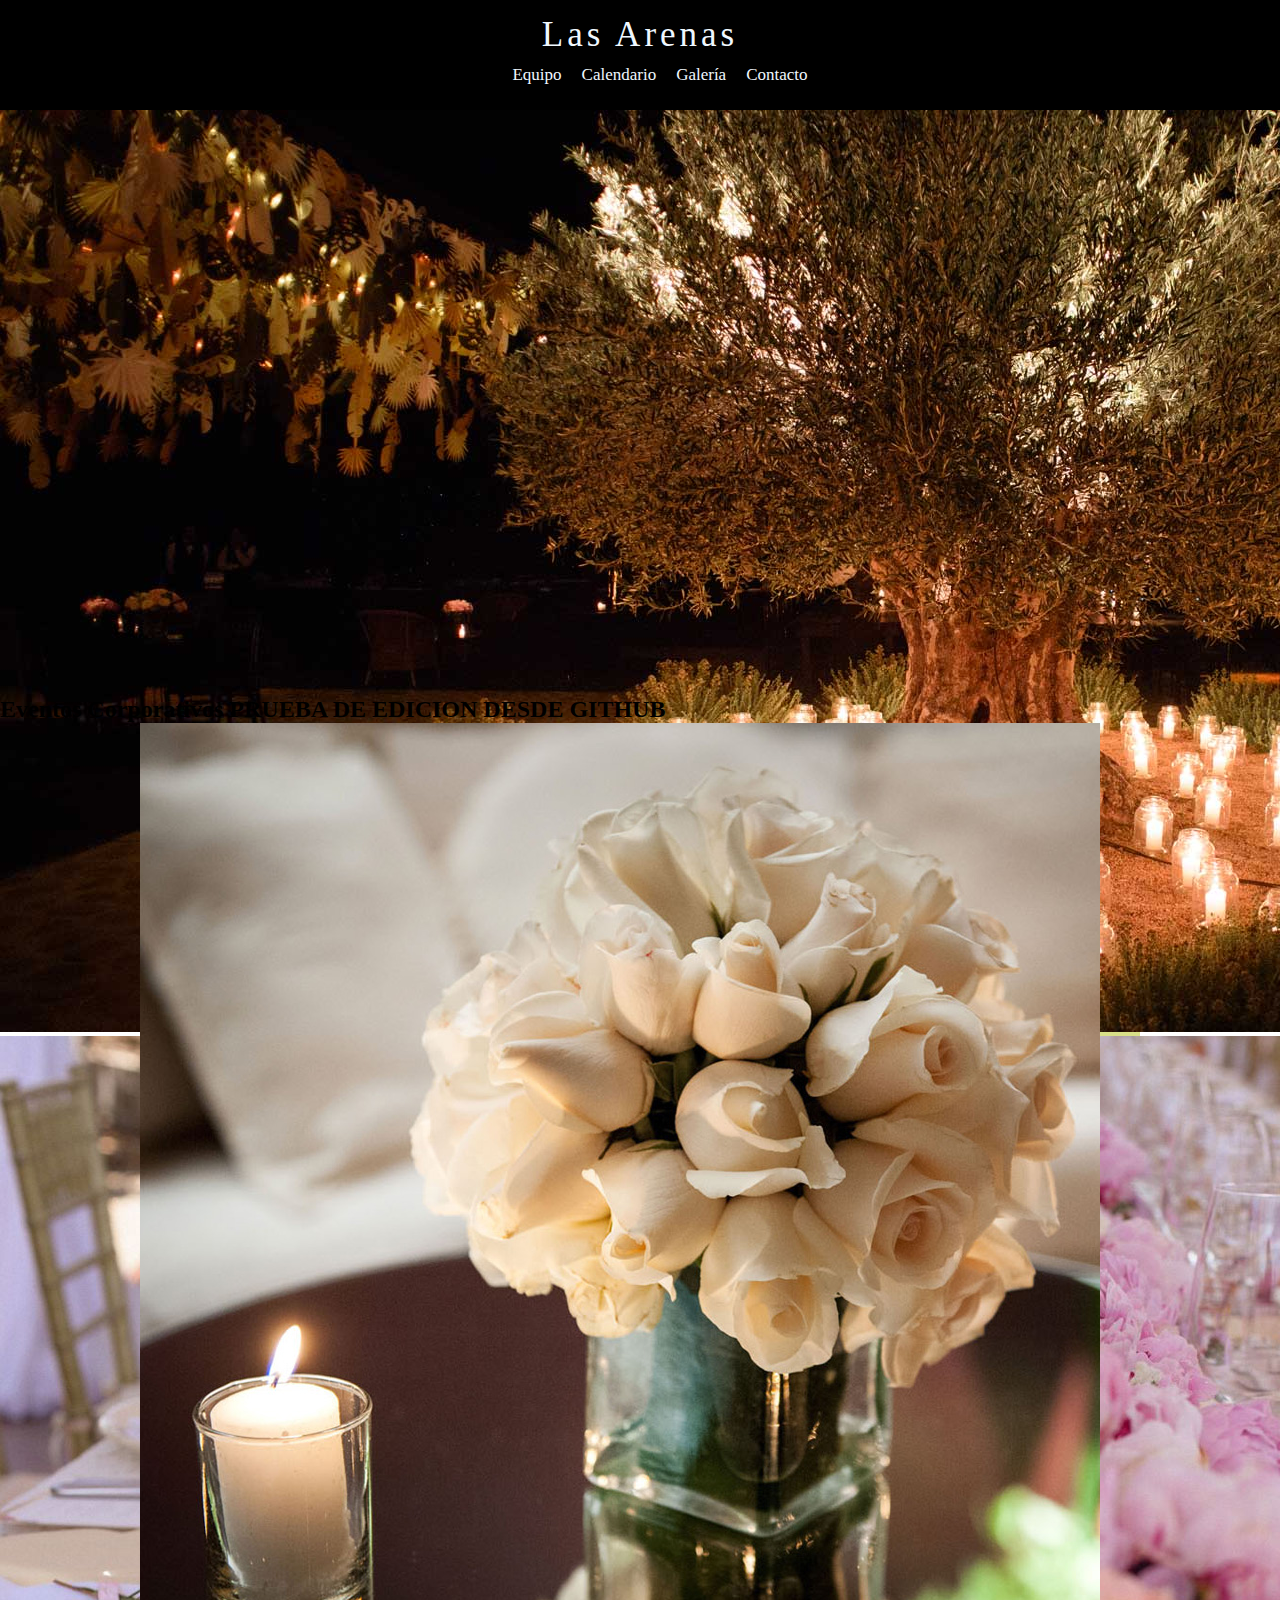
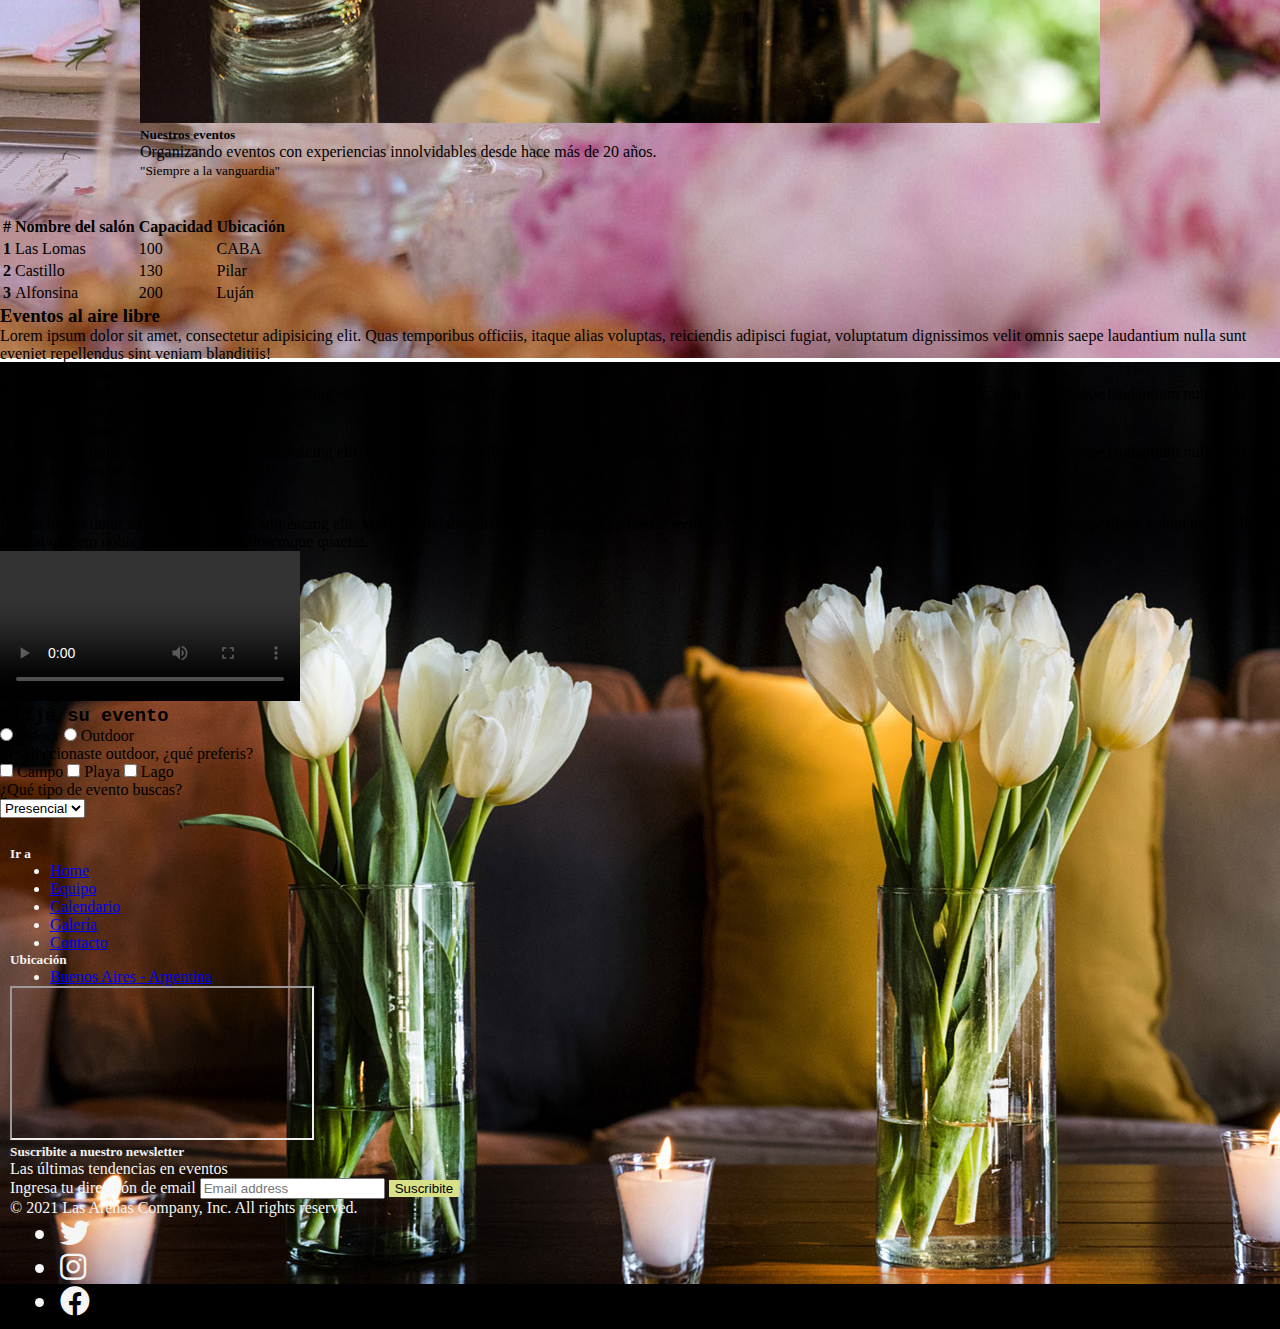
<file: index.html>
<!DOCTYPE html>
<html lang="es">
<head>
    <meta charset="UTF-8">
    <meta http-equiv="X-UA-Compatible" content="IE=edge">
    <meta name="viewport" content="width=device-width, initial-scale=1.0">
    <title>Las Arenas Eventos Corporativos</title>
    <!-- BOOTSTRAP  -->
    <link href="https://cdn.jsdelivr.net/npm/bootstrap@5.1.3/dist/css/bootstrap.min.css" rel="stylesheet" integrity="sha384-1BmE4kWBq78iYhFldvKuhfTAU6auU8tT94WrHftjDbrCEXSU1oBoqyl2QvZ6jIW3" crossorigin="anonymous">
    <link rel="stylesheet" href="https://cdnjs.cloudflare.com/ajax/libs/font-awesome/5.11.2/css/all.min.css"/>
    <!-- MI CSS STYLE -->
    <link rel="stylesheet" href="./css/styles.css">
    <!-- GOOGLE FONTS -->
    <link href="https://fonts.googleapis.com/css2?family=Great+Vibes&display=swap" rel="stylesheet">
    <!-- KEYWORDS -->
    <meta name="keywords" content="evento, fiesta, festejo, reunion, corporativo">
<!-- META DESCRIPTION -->
    <meta name="description" content="Organizamos tu evento corporativo/empresarial: virtual, hibrido o presencial">
</head>  

<body>
    <header>
        <h1><a class="lasArenas" href="./index.html">Las Arenas</a></h1>

<!-------------- ESTE ES EL NAV -------------->
        <nav class="navegación">
            <ul class="menu">
                <li><a href="./pages/equipo.html">Equipo</a></li>
                <li><a href="./pages/calendario.html">Calendario</a></li>
                <li><a href="./pages/galeria.html">Galería</a></li>
                <li><a href="./pages/contacto.html">Contacto</a></li>
            </ul>
        </nav>
    </header>

    <!-------------- ESTE ES EL MAIN -------------->
    <main>
<!-- BOOTSTRAP CAROUSEL -->
        <section>
            <div id="carouselExampleSlidesOnly" class="carousel slide" data-bs-ride="carousel">
                <div class="carousel-inner">
                    <div class="carousel-item active" data-bs-interval="2000">
                    <img src="./multimedia/arbol.jpg" class="d-block w-100" alt="fotoEvento1">
                    </div>
                    <div class="carousel-item" data-bs-interval="5000">
                    <img src="./multimedia/mesaflores.jpg" class="d-block w-100" alt="mesaevento">
                    </div>
                <div class="carousel-item" data-bs-interval="5000">
                    <img src="./multimedia/slide-principal5.jpg" class="d-block w-100" alt="evento1">    
                        </div>
                </div>
            </div>
        </section>
<br>
<br>
<h2>Eventos Corporativos PRUEBA DE EDICION DESDE GITHUB</h2>
       
<!-- BOOTSTRAP CARDS -->
<div class="card mb-3 sa" style="max-width: 1000px;">
    <div class="row g-0">
        <div class="col-md-4">
            <img src="./multimedia/Home-bio.jpg" class="img-fluid rounded-start" alt="florero">
        </div>
        <div class="col-md-8">
            <div class="card-body">
                <h5 class="card-title">Nuestros eventos</h5>
                <p class="card-text">Organizando eventos con experiencias innolvidables desde hace más de 20 años.</p>
                <p class="card-text"><small class="text-muted">"Siempre a la vanguardia"</small></p>
            </div>
        </div>
    </div>
</div>
<br>
<br>
        <!-- BOOTSTRAP TABLA -->
        <section class="container-fluid">
            <div class="row">
            <table class="table table-striped">
            <thead>
            <tr>
                <th scope="col">#</th>
                <th scope="col">Nombre del salón</th>
                <th scope="col">Capacidad</th>
                <th scope="col">Ubicación</th>
                </tr>
            </thead>
            <tbody>
                <tr>
                <th scope="row">1</th>
                <td>Las Lomas</td>
                <td>100</td>
                <td>CABA</td>
                </tr>
                <tr>
                <th scope="row">2</th>
                <td>Castillo</td>
                <td>130</td>
                <td>Pilar</td>
                </tr>
                <tr>
                <th scope="row">3</th>
                <td>Alfonsina</td>
                <td>200</td>
                <td>Luján</td>
            </tr>
            </tbody>
            </table>
        </div>
        </section>

    <section class="container-fluid">
        <div class="row">
            <div class="col-md-4"><h3>Eventos al aire libre</h3>
                <p>Lorem ipsum dolor sit amet, consectetur adipisicing elit. Quas temporibus officiis, itaque alias voluptas, reiciendis adipisci fugiat, voluptatum dignissimos velit omnis saepe laudantium nulla sunt eveniet repellendus sint veniam blanditiis!</p></div>
                <div class="col-md-4"><h3>Eventos en casa</h3>
                    <p>Lorem ipsum dolor sit amet, consectetur adipisicing elit. Quas temporibus officiis, itaque alias voluptas, reiciendis adipisci fugiat, voluptatum dignissimos velit omnis saepe laudantium nulla sunt eveniet repellendus sint veniam blanditiis!</p></div>
                    <div class="col-md-4"><h3>Eventos indoor</h3>
                        <p>Lorem ipsum dolor sit amet, consectetur adipisicing elit. Quas temporibus officiis, itaque alias voluptas, reiciendis adipisci fugiat, voluptatum dignissimos velit omnis saepe laudantium nulla sunt eveniet repellendus sint veniam blanditiis!</p></div>
        </div>
    </section>

        <h4>INFO</h4>
        <br>
        <p>Lorem ipsum dolor sit amet consectetur adipisicing elit. Voluptatum laborum cumque laudantium beatae mollitia culpa repellat provident nesciunt aspernatur! Deserunt asperiores voluptates facilis placeat quidem nobis distinctio nihil doloremque quaerat.</p>
        <video controls>  
            <video src="https://www.youtube.com/watch?v=P5gWqXdXnqg"></video>
            <iframe width="560" height="315" src="https://www.youtube.com/embed/P5gWqXdXnqg" title="YouTube video player" frameborder="0" allow="accelerometer; autoplay; clipboard-write; encrypted-media; gyroscope; picture-in-picture" allowfullscreen></iframe>
        </video>

    <section>
        <h3 class="elijaSuEv">Elija su evento</h3>
        <form action="">
            <input type="radio" name="evento" value="ind"> Indoor
            <input type="radio" name="evento" value="out"> Outdoor
            <p>Si seleccionaste outdoor, ¿qué preferis?</p>
            <input type="checkbox" value="campo" name="outdoor"> Campo
            <input type="checkbox" value="playa" name="outdoor"> Playa
            <input type="checkbox" value="lago" name="outdoor"> Lago
            <p class="queTipo">¿Qué tipo de evento buscas?</p>
            <select name="tipo de evento" id="tipoevento">
                <option value="presencial">Presencial</option>
                <option value="hibrid">Híbrido</option>
                <option value="virtual">Virtual</option>
            </select>
        </form>
    </section>
    <br>
</main>

<!-------------- ESTE ES EL FOOTER CON BOOTSTRAP-------------->
<footer class="py-5">
    <div class="row">
      <div class="col-2">
        <h5>Ir a</h5>
        <ul class="nav flex-column">
          <li class="nav-item mb-2"><a href="#" class="nav-link p-0 text-muted">Home</a></li>
          <li class="nav-item mb-2"><a href="./pages/equipo.html" class="nav-link p-0 text-muted">Equipo</a></li>
          <li class="nav-item mb-2"><a href="./pages/calendario.html" class="nav-link p-0 text-muted">Calendario</a></li>
          <li class="nav-item mb-2"><a href="./pages/galeria.html" class="nav-link p-0 text-muted">Galería</a></li>
          <li class="nav-item mb-2"><a href="./pages/contacto.html" class="nav-link p-0 text-muted">Contacto</a></li>
        </ul>
      </div>

      <div class="col-2">
        <h5>Ubicación</h5>
        <ul class="nav flex-column">
          <li class="nav-item mb-2"><a href="#" class="nav-link p-0 text-muted">Buenos Aires - Argentina</a></li>
        </ul>
        <iframe class="mapa" src="https://www.google.com/maps/embed?pb=!1m18!1m12!1m3!1d3283.8338671152064!2d-58.37447188527251!3d-34.60836226524984!2m3!1f0!2f0!3f0!3m2!1i1024!2i768!4f13.1!3m3!1m2!1s0x95bccadb57fd1e5f%3A0xcc737c4eb0a8614b!2sPlaza%20de%20Mayo!5e0!3m2!1ses!2sar!4v1631745259268!5m2!1ses!2sar" allowfullscreen="" loading="lazy"></iframe>
      </div>

      <div class="col-4 offset-1">
        <form>
          <h5>Suscribite a nuestro newsletter</h5>
          <p>Las últimas tendencias en eventos</p>
          <div class="d-flex w-100 gap-2">
            <label for="newsletter1" class="visually-hidden">Ingresa tu dirección de email</label>
            <input id="newsletter1" type="text" class="form-control" placeholder="Email address">
            <button class="btn btn-warning" type="button">Suscribite</button>
          </div>
        </form>
      </div>
    </div>

    <div class="d-flex justify-content-between py-4 my-4 border-top">
      <p>© 2021 Las Arenas Company, Inc. All rights reserved.</p>
      <ul class="list-unstyled d-flex">
       <li class="footer__redes"><i class="fab fa-twitter"></i></li>
       <li class="footer__redes"><i class="fab fa-instagram"></i></li> 
       <li class="footer__redes"><i class="fab fa-facebook"></i></li> 
      </ul>
    </div>
  </footer>

<script src="https://cdn.jsdelivr.net/npm/@popperjs/core@2.10.2/dist/umd/popper.min.js" integrity="sha384-7+zCNj/IqJ95wo16oMtfsKbZ9ccEh31eOz1HGyDuCQ6wgnyJNSYdrPa03rtR1zdB" crossorigin="anonymous"></script>
<script src="https://cdn.jsdelivr.net/npm/bootstrap@5.1.3/dist/js/bootstrap.min.js" integrity="sha384-QJHtvGhmr9XOIpI6YVutG+2QOK9T+ZnN4kzFN1RtK3zEFEIsxhlmWl5/YESvpZ13" crossorigin="anonymous"></script>
</body>
</html>
</file>
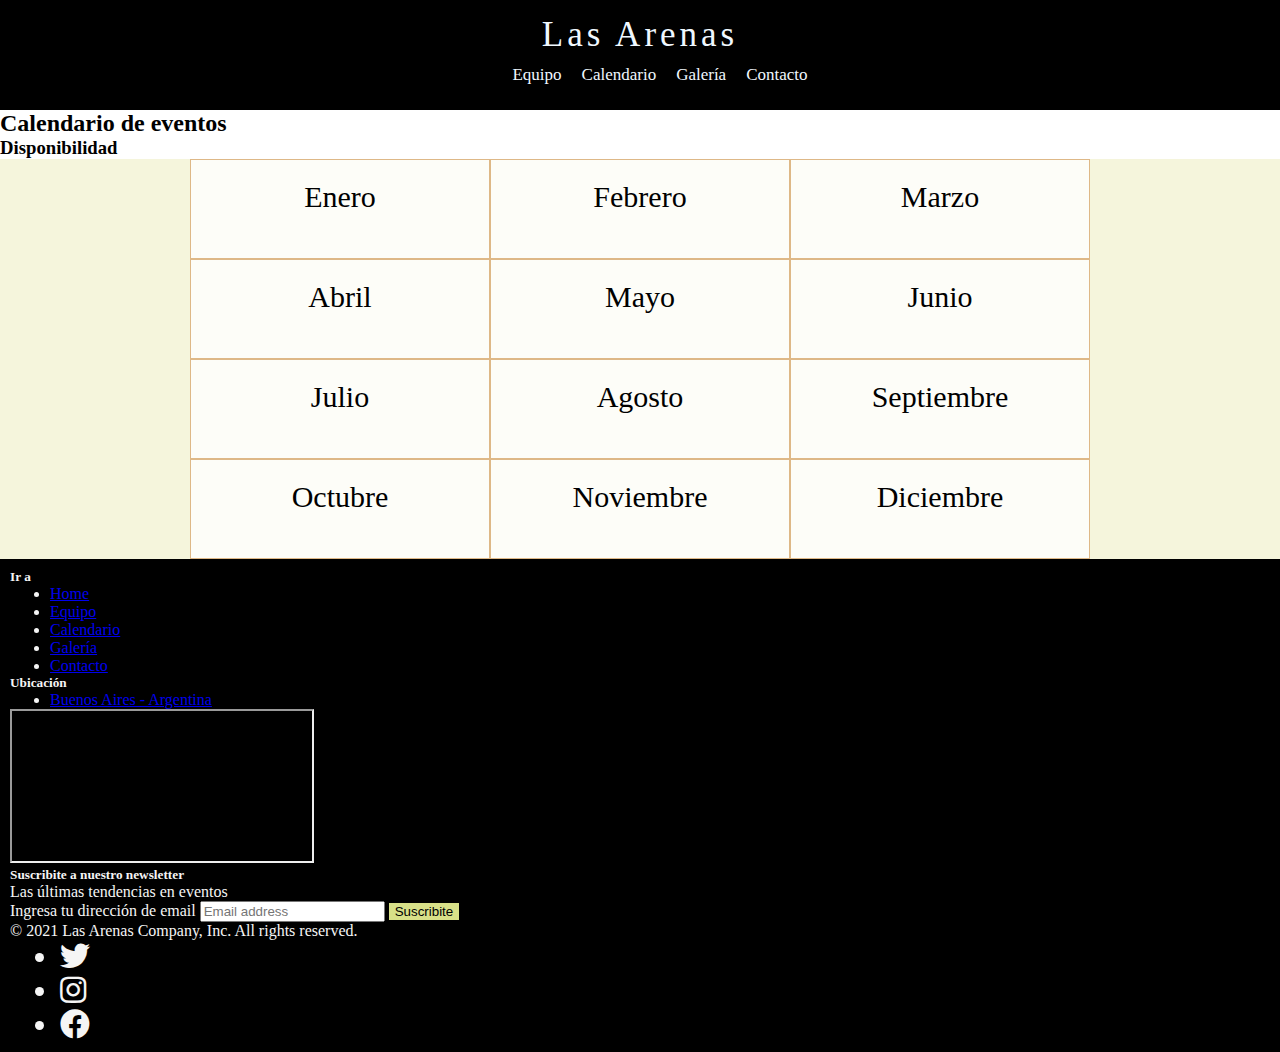
<file: pages/calendario.html>
<!DOCTYPE html>
<html lang="en">
<head>
    <meta charset="UTF-8">
    <meta http-equiv="X-UA-Compatible" content="IE=edge">
    <meta name="viewport" content="width=device-width, initial-scale=1.0">
    <title>Calendario de disponibilidad de eventos</title>
    <link href="https://fonts.googleapis.com/css2?family=Great+Vibes&display=swap" rel="stylesheet">
    <link rel="stylesheet" href="../css/styles.css">
    <!-- BOOTSTRAP  -->
    <link href="https://cdn.jsdelivr.net/npm/bootstrap@5.1.3/dist/css/bootstrap.min.css" rel="stylesheet" integrity="sha384-1BmE4kWBq78iYhFldvKuhfTAU6auU8tT94WrHftjDbrCEXSU1oBoqyl2QvZ6jIW3" crossorigin="anonymous">
    <link rel="stylesheet" href="https://cdnjs.cloudflare.com/ajax/libs/font-awesome/5.11.2/css/all.min.css"/>
        <!-- KEYWORDS -->
  <meta name="keywords" content="evento, fiesta, festejo, reunion, corporativo, calendario">
<!-- META DESCRIPTION -->
  <meta name="description" content="Chequea la disponibilidad para realizar tu evento corporativo en este calendario">  

</head>

<body>
    <header>
        <h1><a class="lasArenas" href="../index.html">Las Arenas</a></h1>

<!-------------- ESTE ES EL NAV -------------->
        <nav class="navegación">
            <ul class="menu">
                <li><a href="./equipo.html">Equipo</a></li>
                <li><a href="./calendario.html">Calendario</a></li>
                <li><a href="./galeria.html">Galería</a></li>  
                <li><a href="./contacto.html">Contacto</a></li>
            </ul>
        </nav>
    </header>
    <h2>Calendario de eventos</h2>
    <h3>Disponibilidad</h3>
    <main class="mainCalendario">
        <div class="item1">Enero</div>
        <div class="item2">Febrero</div>
        <div class="item3">Marzo</div>  
        <div class="item4">Abril</div>
        <div class="item5">Mayo</div>
        <div class="item6">Junio</div>
        <div class="item7">Julio</div>
        <div class="item8">Agosto</div>
        <div class="item9">Septiembre</div>
        <div class="item9">Octubre</div>
        <div class="item9">Noviembre</div>
        <div class="item9">Diciembre</div>
    </main>
<!-------------- ESTE ES EL FOOTER CON BOOTSTRAP-------------->
<footer class="py-5">
  <div class="row">
    <div class="col-2">
      <h5>Ir a</h5>
      <ul class="nav flex-column">
        <li class="nav-item mb-2"><a href="#" class="nav-link p-0 text-muted">Home</a></li>
        <li class="nav-item mb-2"><a href="../pages/equipo.html" class="nav-link p-0 text-muted">Equipo</a></li>
        <li class="nav-item mb-2"><a href="../pages/calendario.html" class="nav-link p-0 text-muted">Calendario</a></li>
        <li class="nav-item mb-2"><a href="../pages/galeria.html" class="nav-link p-0 text-muted">Galería</a></li>
        <li class="nav-item mb-2"><a href="../pages/contacto.html" class="nav-link p-0 text-muted">Contacto</a></li>
      </ul>
    </div>

    <div class="col-2">
      <h5>Ubicación</h5>
      <ul class="nav flex-column">
        <li class="nav-item mb-2"><a href="#" class="nav-link p-0 text-muted">Buenos Aires - Argentina</a></li>
      </ul>
      <iframe class="mapa" src="https://www.google.com/maps/embed?pb=!1m18!1m12!1m3!1d3283.8338671152064!2d-58.37447188527251!3d-34.60836226524984!2m3!1f0!2f0!3f0!3m2!1i1024!2i768!4f13.1!3m3!1m2!1s0x95bccadb57fd1e5f%3A0xcc737c4eb0a8614b!2sPlaza%20de%20Mayo!5e0!3m2!1ses!2sar!4v1631745259268!5m2!1ses!2sar" allowfullscreen="" loading="lazy"></iframe>
    </div>

    <div class="col-4 offset-1">
      <form>
        <h5>Suscribite a nuestro newsletter</h5>
        <p>Las últimas tendencias en eventos</p>
        <div class="d-flex w-100 gap-2">
          <label for="newsletter1" class="visually-hidden">Ingresa tu dirección de email</label>
          <input id="newsletter1" type="text" class="form-control" placeholder="Email address">
          <button class="btn btn-warning" type="button">Suscribite</button>
        </div>
      </form>
    </div>
  </div>

  <div class="d-flex justify-content-between py-4 my-4 border-top">
    <p>© 2021 Las Arenas Company, Inc. All rights reserved.</p>
    <ul class="list-unstyled d-flex">
     <li class="footer__redes"><i class="fab fa-twitter"></i></li>
     <li class="footer__redes"><i class="fab fa-instagram"></i></li> 
     <li class="footer__redes"><i class="fab fa-facebook"></i></li> 
    </ul>
  </div>
</footer>

</body>
</html>
</file>
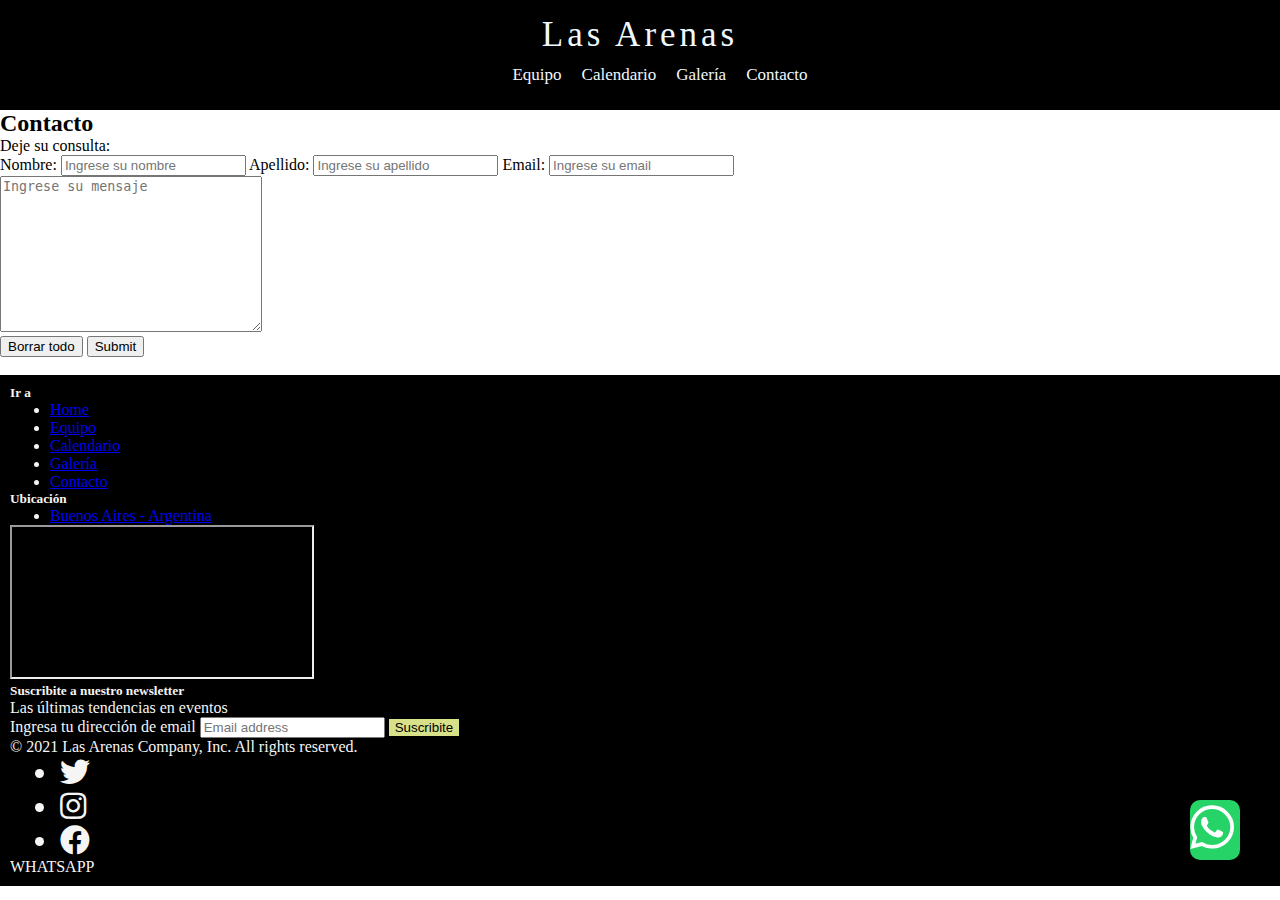
<file: pages/contacto.html>
<!DOCTYPE html>
<html lang="en">
<head>
    <meta charset="UTF-8">
    <meta http-equiv="X-UA-Compatible" content="IE=edge">
    <meta name="viewport" content="width=device-width, initial-scale=1.0">
    <title>Contacto para realizar tu evento corporativo</title>
    <link href="https://fonts.googleapis.com/css2?family=Great+Vibes&display=swap" rel="stylesheet">
    <link rel="stylesheet" href="../css/styles.css">
    <link rel="stylesheet" href="https://cdnjs.cloudflare.com/ajax/libs/font-awesome/5.11.2/css/all.min.css"/>
    <!-- BOOTSTRAP  -->
    <link href="https://cdn.jsdelivr.net/npm/bootstrap@5.1.3/dist/css/bootstrap.min.css" rel="stylesheet" integrity="sha384-1BmE4kWBq78iYhFldvKuhfTAU6auU8tT94WrHftjDbrCEXSU1oBoqyl2QvZ6jIW3" crossorigin="anonymous">
    <link rel="stylesheet" href="https://cdnjs.cloudflare.com/ajax/libs/font-awesome/5.11.2/css/all.min.css"/>
    <!-- KEYWORDS -->
    <meta name="keywords" content="evento, fiesta, festejo, reunion, corporativo, contacto">
    <!-- META DESCRIPTION -->
  <meta name="description" content="Contactate con nuestro equipo de meeting planners para que te asesoren de forma gratuita">  
</head>
<body>
    <header>
        <h1><a class="lasArenas" href="../index.html">Las Arenas</a></h1>

<!-------------- ESTE ES EL NAV -------------->
        <nav class="navegación">
            <ul class="menu">
                <li><a href="./equipo.html">Equipo</a></li>
                <li><a href="./calendario.html">Calendario</a></li>
                <li><a href="./galeria.html">Galería</a></li>  
                <li><a href="./contacto.html">Contacto</a></li>
            </ul>
        </nav>
    </header>
    <main>
        <h2 class="cont">Contacto</h2>
        <p class="dejeSuCon">Deje su consulta:</p>
        <form action="">
            <div>
                <label for="nombre">Nombre:</label>
                <input type="text" placeholder="Ingrese su nombre" name="nombre"> 
                <label for="nombre">Apellido:</label>
                <input type="text" placeholder="Ingrese su apellido" name="apellido">
                <label for="nombre">Email:</label>
                <input type="email" placeholder="Ingrese su email" name="email">
                <br>
                <textarea name="mensaje" id="mensaje" cols="30" rows="10" placeholder="Ingrese su mensaje"></textarea>
                <br>
                <input type="reset" value="Borrar todo">
                <input type="submit">
            </div>
            <br>
    </main>

<!-------------- ESTE ES EL FOOTER CON BOOTSTRAP-------------->
<footer class="py-5">
  <div class="row">
    <div class="col-2">
      <h5>Ir a</h5>
      <ul class="nav flex-column">
        <li class="nav-item mb-2"><a href="#" class="nav-link p-0 text-muted">Home</a></li>
        <li class="nav-item mb-2"><a href="../pages/equipo.html" class="nav-link p-0 text-muted">Equipo</a></li>
        <li class="nav-item mb-2"><a href="../pages/calendario.html" class="nav-link p-0 text-muted">Calendario</a></li>
        <li class="nav-item mb-2"><a href="../pages/galeria.html" class="nav-link p-0 text-muted">Galería</a></li>
        <li class="nav-item mb-2"><a href="../pages/contacto.html" class="nav-link p-0 text-muted">Contacto</a></li>
      </ul>
    </div>

    <div class="col-2">
      <h5>Ubicación</h5>
      <ul class="nav flex-column">
        <li class="nav-item mb-2"><a href="#" class="nav-link p-0 text-muted">Buenos Aires - Argentina</a></li>
      </ul>
      <iframe class="mapa" src="https://www.google.com/maps/embed?pb=!1m18!1m12!1m3!1d3283.8338671152064!2d-58.37447188527251!3d-34.60836226524984!2m3!1f0!2f0!3f0!3m2!1i1024!2i768!4f13.1!3m3!1m2!1s0x95bccadb57fd1e5f%3A0xcc737c4eb0a8614b!2sPlaza%20de%20Mayo!5e0!3m2!1ses!2sar!4v1631745259268!5m2!1ses!2sar" allowfullscreen="" loading="lazy"></iframe>
    </div>

    <div class="col-4 offset-1">
      <form>
        <h5>Suscribite a nuestro newsletter</h5>
        <p>Las últimas tendencias en eventos</p>
        <div class="d-flex w-100 gap-2">
          <label for="newsletter1" class="visually-hidden">Ingresa tu dirección de email</label>
          <input id="newsletter1" type="text" class="form-control" placeholder="Email address">
          <button class="btn btn-warning" type="button">Suscribite</button>
        </div>
      </form>
    </div>
  </div>

  <div class="d-flex justify-content-between py-4 my-4 border-top">
    <p>© 2021 Las Arenas Company, Inc. All rights reserved.</p>
    <ul class="list-unstyled d-flex">
     <li class="footer__redes"><i class="fab fa-twitter"></i></li>
     <li class="footer__redes"><i class="fab fa-instagram"></i></li> 
     <li class="footer__redes"><i class="fab fa-facebook"></i></li> 
    </ul>
  </div>
    <p>WHATSAPP</p>
    <a href="#" class="wsp">
        <i class="fab fa-whatsapp"></i>
    </a>
</footer>
</body>
</html>
</file>
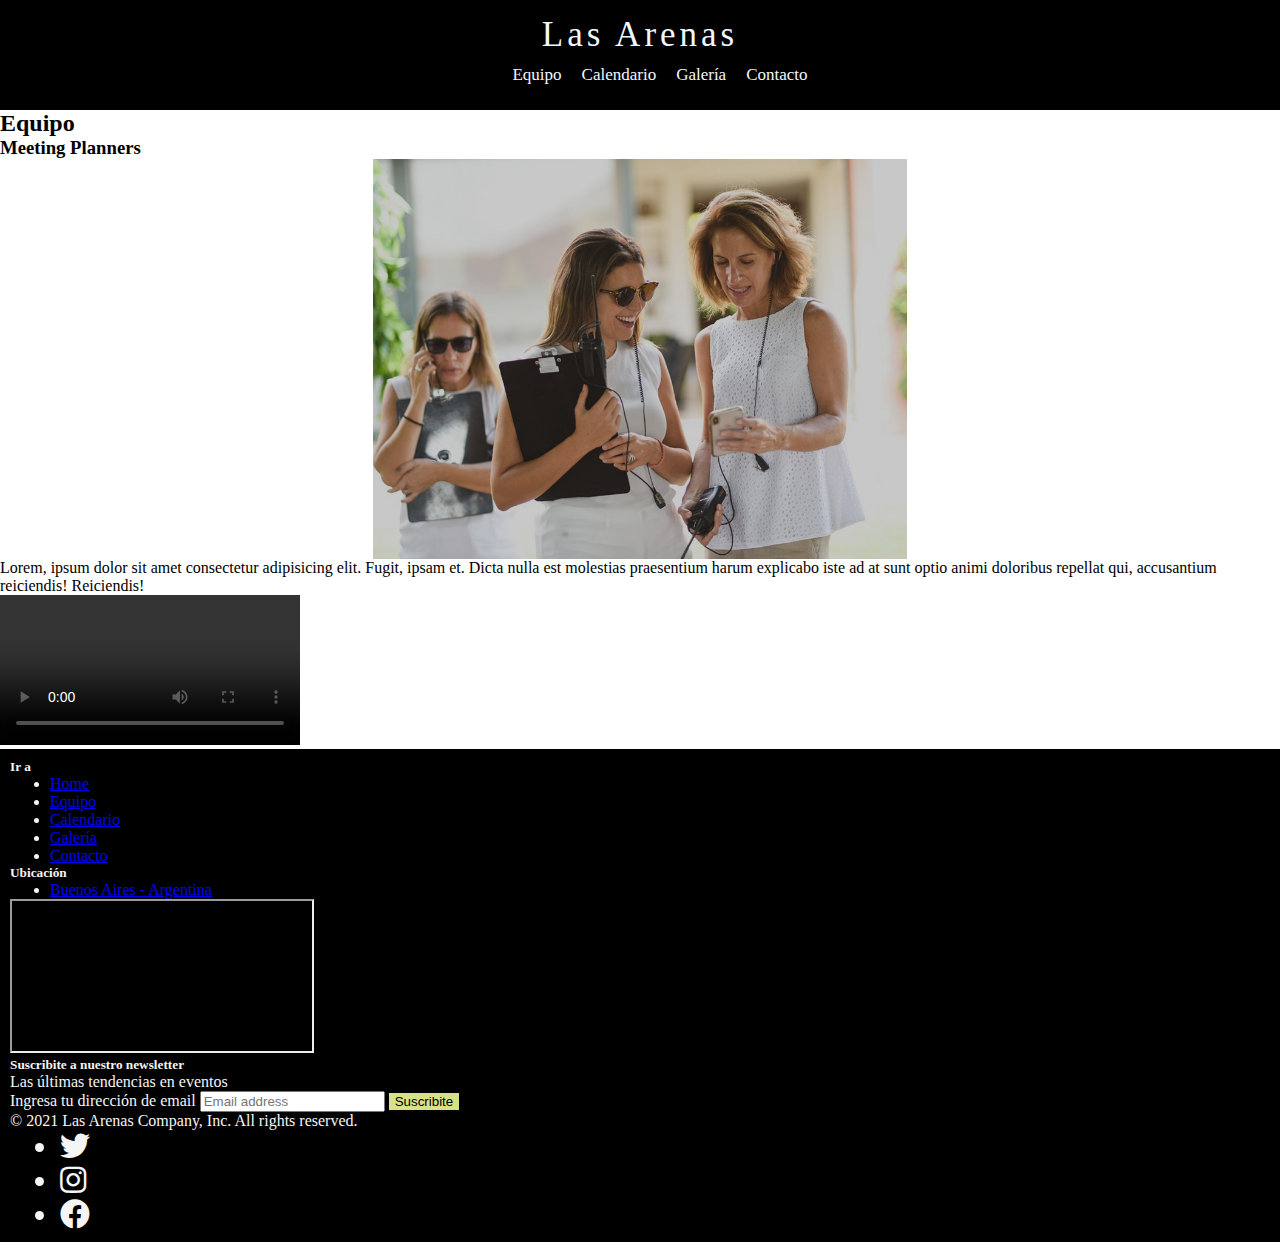
<file: pages/equipo.html>
<!DOCTYPE html>
<html lang="en">
<head>
    <meta charset="UTF-8">
    <meta http-equiv="X-UA-Compatible" content="IE=edge">
    <meta name="viewport" content="width=device-width, initial-scale=1.0">
    <title>Equipo meeting planners</title>
    <link href="https://fonts.googleapis.com/css2?family=Great+Vibes&display=swap" rel="stylesheet">
    <link rel="stylesheet" href="../css/styles.css">
    <!-- BOOTSTRAP  -->
    <link href="https://cdn.jsdelivr.net/npm/bootstrap@5.1.3/dist/css/bootstrap.min.css" rel="stylesheet" integrity="sha384-1BmE4kWBq78iYhFldvKuhfTAU6auU8tT94WrHftjDbrCEXSU1oBoqyl2QvZ6jIW3" crossorigin="anonymous">
    <link rel="stylesheet" href="https://cdnjs.cloudflare.com/ajax/libs/font-awesome/5.11.2/css/all.min.css"/>
        <!-- KEYWORDS -->
  <meta name="keywords" content="evento, fiesta, festejo, reunion, corporativo, equipo">
    <!-- META DESCRIPTION -->
    <meta name="description" content="Conocé a nuestro equipo de organizadores profesionales de eventos con más experencia del mercado">  

</head>
<body>
    <header>
        <h1><a class="lasArenas" href="../index.html">Las Arenas</a></h1>

<!-------------- ESTE ES EL NAV -------------->
        <nav class="navegación">
            <ul class="menu">
                <li><a href="./equipo.html">Equipo</a></li>
                <li><a href="./calendario.html">Calendario</a></li>
                <li><a href="./galeria.html">Galería</a></li>  
                <li><a href="./contacto.html">Contacto</a></li>
            </ul>
        </nav>
    </header>
    <main>
        <h2>Equipo</h2>
        <h3>Meeting Planners</h3>
        <div class="fotoEquipo">
            <img src="../multimedia/equipo.jpg" alt="personas">
        </div>
        <p>Lorem, ipsum dolor sit amet consectetur adipisicing elit. Fugit, ipsam et. Dicta nulla est molestias praesentium harum explicabo iste ad at sunt optio animi doloribus repellat qui, accusantium reiciendis! Reiciendis!</p>
        <video controls>  
            <video src="https://www.youtube.com/watch?v=P5gWqXdXnqg"></video>
            <iframe width="560" height="315" src="https://www.youtube.com/embed/P5gWqXdXnqg" title="YouTube video player" frameborder="0" allow="accelerometer; autoplay; clipboard-write; encrypted-media; gyroscope; picture-in-picture" allowfullscreen></iframe>
        </video>
    </main>
<!-------------- ESTE ES EL FOOTER CON BOOTSTRAP-------------->
<footer class="py-5">
  <div class="row">
    <div class="col-2">
      <h5>Ir a</h5>
      <ul class="nav flex-column">
        <li class="nav-item mb-2"><a href="#" class="nav-link p-0 text-muted">Home</a></li>
        <li class="nav-item mb-2"><a href="../pages/equipo.html" class="nav-link p-0 text-muted">Equipo</a></li>
        <li class="nav-item mb-2"><a href="../pages/calendario.html" class="nav-link p-0 text-muted">Calendario</a></li>
        <li class="nav-item mb-2"><a href="../pages/galeria.html" class="nav-link p-0 text-muted">Galería</a></li>
        <li class="nav-item mb-2"><a href="../pages/contacto.html" class="nav-link p-0 text-muted">Contacto</a></li>
      </ul>
    </div>

    <div class="col-2">
      <h5>Ubicación</h5>
      <ul class="nav flex-column">
        <li class="nav-item mb-2"><a href="#" class="nav-link p-0 text-muted">Buenos Aires - Argentina</a></li>
      </ul>
      <iframe class="mapa" src="https://www.google.com/maps/embed?pb=!1m18!1m12!1m3!1d3283.8338671152064!2d-58.37447188527251!3d-34.60836226524984!2m3!1f0!2f0!3f0!3m2!1i1024!2i768!4f13.1!3m3!1m2!1s0x95bccadb57fd1e5f%3A0xcc737c4eb0a8614b!2sPlaza%20de%20Mayo!5e0!3m2!1ses!2sar!4v1631745259268!5m2!1ses!2sar" allowfullscreen="" loading="lazy"></iframe>
    </div>

    <div class="col-4 offset-1">
      <form>
        <h5>Suscribite a nuestro newsletter</h5>
        <p>Las últimas tendencias en eventos</p>
        <div class="d-flex w-100 gap-2">
          <label for="newsletter1" class="visually-hidden">Ingresa tu dirección de email</label>
          <input id="newsletter1" type="text" class="form-control" placeholder="Email address">
          <button class="btn btn-warning" type="button">Suscribite</button>
        </div>
      </form>
    </div>
  </div>

  <div class="d-flex justify-content-between py-4 my-4 border-top">
    <p>© 2021 Las Arenas Company, Inc. All rights reserved.</p>
    <ul class="list-unstyled d-flex">
     <li class="footer__redes"><i class="fab fa-twitter"></i></li>
     <li class="footer__redes"><i class="fab fa-instagram"></i></li> 
     <li class="footer__redes"><i class="fab fa-facebook"></i></li> 
    </ul>
  </div>
</footer>

</body>
</html>
</file>
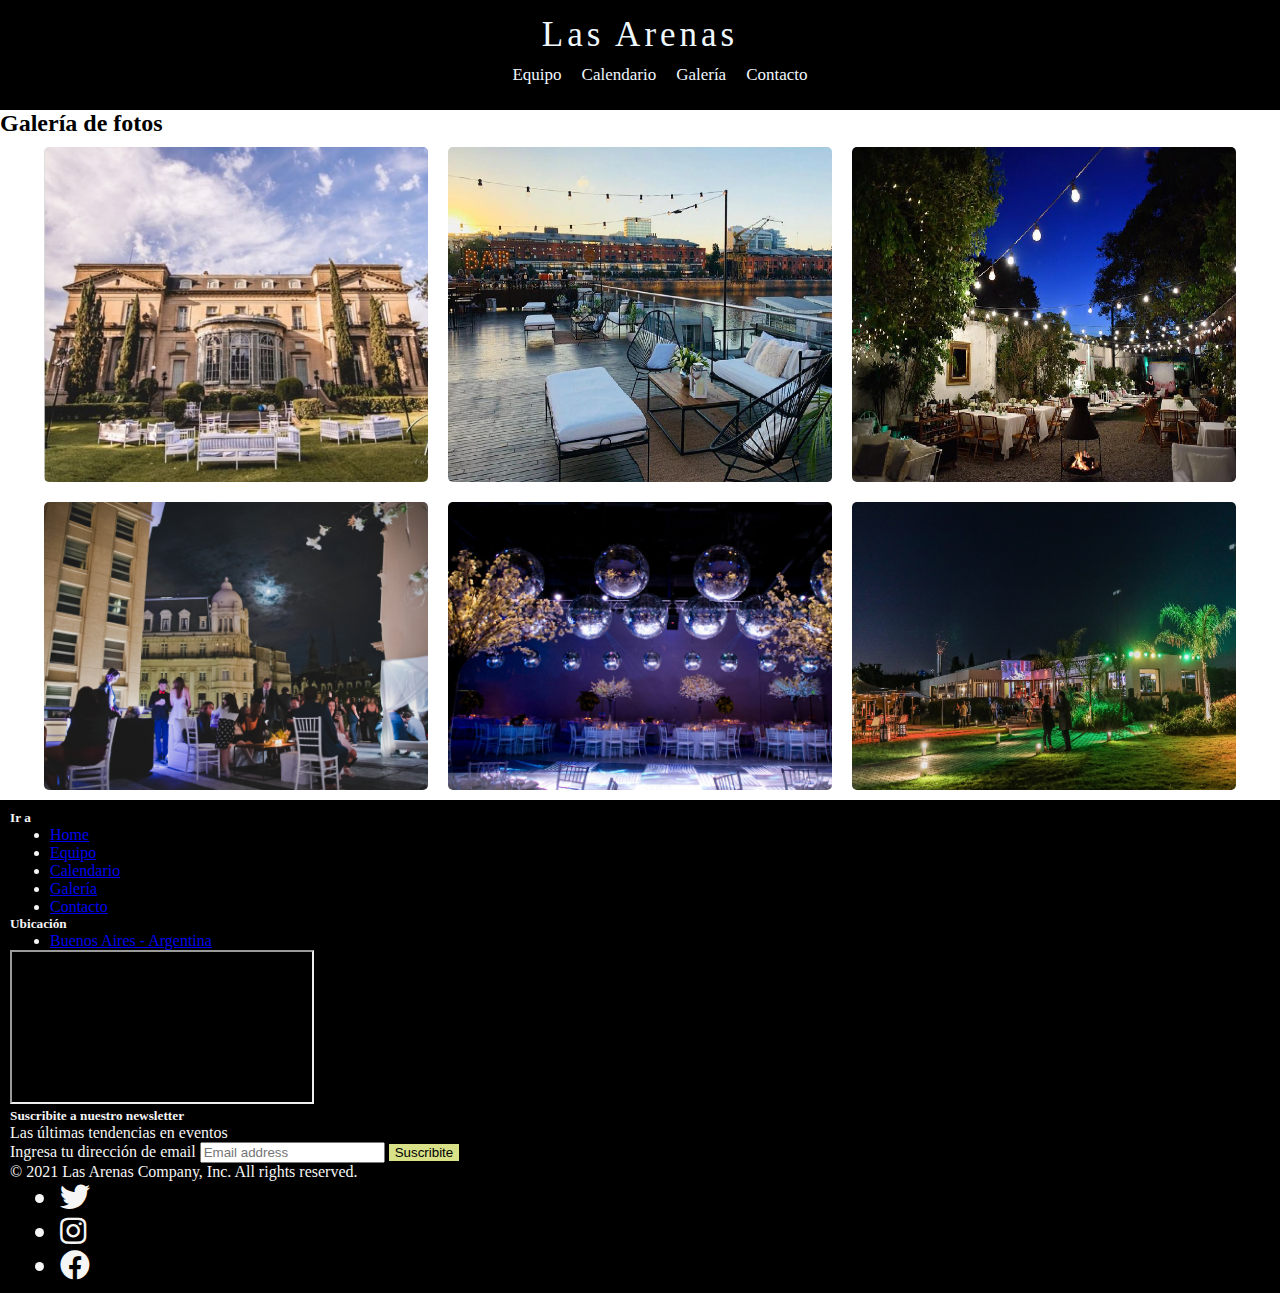
<file: pages/galeria.html>
<!DOCTYPE html>
<html lang="en">
<head>
    <meta charset="UTF-8">
    <meta http-equiv="X-UA-Compatible" content="IE=edge">
    <meta name="viewport" content="width=device-width, initial-scale=1.0">
    <title>Galeria de fotos de eventos corporativos</title>
    <link href="https://fonts.googleapis.com/css2?family=Great+Vibes&display=swap" rel="stylesheet">
    <link rel="stylesheet" href="../css/styles.css">
        <!-- BOOTSTRAP  -->
        <link href="https://cdn.jsdelivr.net/npm/bootstrap@5.1.3/dist/css/bootstrap.min.css" rel="stylesheet" integrity="sha384-1BmE4kWBq78iYhFldvKuhfTAU6auU8tT94WrHftjDbrCEXSU1oBoqyl2QvZ6jIW3" crossorigin="anonymous">
        <link rel="stylesheet" href="https://cdnjs.cloudflare.com/ajax/libs/font-awesome/5.11.2/css/all.min.css"/>
            <!-- KEYWORDS -->
  <meta name="keywords" content="evento, fiesta, festejo, reunion, corporativo, galeria, fotos">
    <!-- META DESCRIPTION -->
    <meta name="description" content="Galeria de fotos de nuestros eventos empresariales a lo largo de los años">  
</head>
<body>
    <header>
        <h1><a class="lasArenas" href="../index.html">Las Arenas</a></h1>

<!-------------- ESTE ES EL NAV -------------->
        <nav class="navegación">
            <ul class="menu">
                <li><a href="./equipo.html">Equipo</a></li>
                <li><a href="./calendario.html">Calendario</a></li>
                <li><a href="./galeria.html">Galería</a></li>  
                <li><a href="./contacto.html">Contacto</a></li>
            </ul>
        </nav>
    </header>
    <main>
    <h2>Galería de fotos</h2>
    <div class="fotosGalería">
        <img class="imgGalería" src="../multimedia/salon1.png" alt="eventos">
        <img class="imgGalería" src="../multimedia/salon2.jpg" alt="eventos">
        <img class="imgGalería" src="../multimedia/salon3.jpg" alt="eventos">
        <img class="imgGalería" src="../multimedia/salon4.jpg" alt="eventos">
        <img class="imgGalería" src="../multimedia/salon5.jpg" alt="eventos">
        <img class="imgGalería" src="../multimedia/salon6.jpg" alt="eventos">
    </div>
 <!-------------- ESTE ES EL FOOTER CON BOOTSTRAP-------------->
<footer class="py-5">
  <div class="row">
    <div class="col-2">
      <h5>Ir a</h5>
      <ul class="nav flex-column">
        <li class="nav-item mb-2"><a href="#" class="nav-link p-0 text-muted">Home</a></li>
        <li class="nav-item mb-2"><a href="../pages/equipo.html" class="nav-link p-0 text-muted">Equipo</a></li>
        <li class="nav-item mb-2"><a href="../pages/calendario.html" class="nav-link p-0 text-muted">Calendario</a></li>
        <li class="nav-item mb-2"><a href="../pages/galeria.html" class="nav-link p-0 text-muted">Galería</a></li>
        <li class="nav-item mb-2"><a href="../pages/contacto.html" class="nav-link p-0 text-muted">Contacto</a></li>
      </ul>
    </div>

    <div class="col-2">
      <h5>Ubicación</h5>
      <ul class="nav flex-column">
        <li class="nav-item mb-2"><a href="#" class="nav-link p-0 text-muted">Buenos Aires - Argentina</a></li>
      </ul>
      <iframe class="mapa" src="https://www.google.com/maps/embed?pb=!1m18!1m12!1m3!1d3283.8338671152064!2d-58.37447188527251!3d-34.60836226524984!2m3!1f0!2f0!3f0!3m2!1i1024!2i768!4f13.1!3m3!1m2!1s0x95bccadb57fd1e5f%3A0xcc737c4eb0a8614b!2sPlaza%20de%20Mayo!5e0!3m2!1ses!2sar!4v1631745259268!5m2!1ses!2sar" allowfullscreen="" loading="lazy"></iframe>
    </div>

    <div class="col-4 offset-1">
      <form>
        <h5>Suscribite a nuestro newsletter</h5>
        <p>Las últimas tendencias en eventos</p>
        <div class="d-flex w-100 gap-2">
          <label for="newsletter1" class="visually-hidden">Ingresa tu dirección de email</label>
          <input id="newsletter1" type="text" class="form-control" placeholder="Email address">
          <button class="btn btn-warning" type="button">Suscribite</button>
        </div>
      </form>
    </div>
  </div>

  <div class="d-flex justify-content-between py-4 my-4 border-top">
    <p>© 2021 Las Arenas Company, Inc. All rights reserved.</p>
    <ul class="list-unstyled d-flex">
     <li class="footer__redes"><i class="fab fa-twitter"></i></li>
     <li class="footer__redes"><i class="fab fa-instagram"></i></li> 
     <li class="footer__redes"><i class="fab fa-facebook"></i></li> 
    </ul>
  </div>
</footer>

</body>
</html>
</file>
<file: css/styles.css>
/* TIPOGRAFIA = EB Garamond */
@import url('https://fonts.googleapis.com/css2?family=EB+Garamond&display=swap');

*{
margin: 0;
}

/*----- HEADER ------*/
header{
  background-color: black;
  padding: 15px;
  border: 15px;
  position: sticky;
  top: 0;
  z-index: 999;
  opacity: 10;
}

header h1 { 
  text-align: center;
}

/* INDEX --> HEADER */
.lasArenas{
  color: aliceblue;
  font-size: 35px;
  font-weight: lighter;
  text-align: center;
  text-decoration: inherit;
  letter-spacing: 4px;
}


.pruebaDeGrid{
  display: grid;
  grid-template-columns: repeat (3, 2fr)
}


/* INDEX --> NAV */
.menu{
  display: flex;
  flex-direction: row;
  flex-wrap: nowrap;
  justify-content: center;
}

.menu li{
  display: inline-block;
  position: relative;
  font-size: 17px;
  margin: 10px;
  text-decoration: inherit;
}

.menu li:hover ul{
  display: block;
}

.menu li a {
  text-decoration: inherit;
  color: aliceblue;
}

/* INDEX --> MAIN */
main{
  margin: 0px;
}

.carousel-inner{
height: 550px;
width: 100%;
}

.sa{
  margin: auto !important;
  background-color: #d8e088;
} 

.nuestrosEv{
  font-family: 'Koh Santepheap', cursive;
  font-weight: bold;
  font-size: 2rem;
  height: 3rem;
}

.elijaSuEv{
font-family: 'Courier New', Courier, monospace;
text-align: start
}

/* INDEX --> FOOTER */
footer{
background-color: black;
color: whitesmoke;
padding: 10px;
}

.footer__redes{
   margin: 0 10px 0 10px; 
   font-size: 30px;
}

.btn-warning{
background-color: #d8e088;
border:#d8e088;
}
 


/* CALENDARIO -->  */
.mainCalendario{
  display: grid;
  background-color:beige;
  grid-template-columns: 300px 300px 300px;
  grid-template-rows: 100px 100px 100px 100px;
  justify-content: center;
  }

  .mainCalendario > div {
    background-color: rgba(255, 255, 255, 0.8);
    text-align: center;
    padding: 20px 0;
    font-size: 30px;
    border: 1px solid burlywood;
  }


/* CONTACTO -->  */
.wsp{
  display: inline-block;
  width: 50px;
  height: 60px;
  color: white;
  background-color: #25d366;
  border-radius: 10px;
  font-size: 50px;
  position: fixed;
  right: 40px;
  bottom: 40px;
  z-index: 1000;
}


/* EQUIPO -->  */
.fotoEquipo{
  height: 400px;
  width: 100%;
  transition: height 2s, width 1s;
  text-align: center;
}

.fotoEquipo img{
  width: auto;
  height: 100%;
}

.fotoEquipo:hover{
  height: 600px; width: 100%;
}

/* GALERIA --> SUBMENU */
.submenu{
  display: none;
  position: absolute;
}
.submenu li{
  margin: 0px;
}

.submenu li a{
  display: block;
  width: 200px;
  text-decoration: inherit;
}

.fotosGalería{
  display: flex;
  flex-direction: row;
  flex-wrap: wrap;
  justify-content: center;
}

.imgGalería{
  width: 30%;
  padding: 10px 10px;
  border-radius: 15px;
}

/* //MEDIA QUERYS - Tablet/ */
@media only screen and (max-width: 768px) {
main {
  background-color: red;
}
}

/* MEDIA QUERYS - Mobile */
@media only screen and (max-width: 320px) {
main {
    background-color:blue;
  }
  }
</file>
